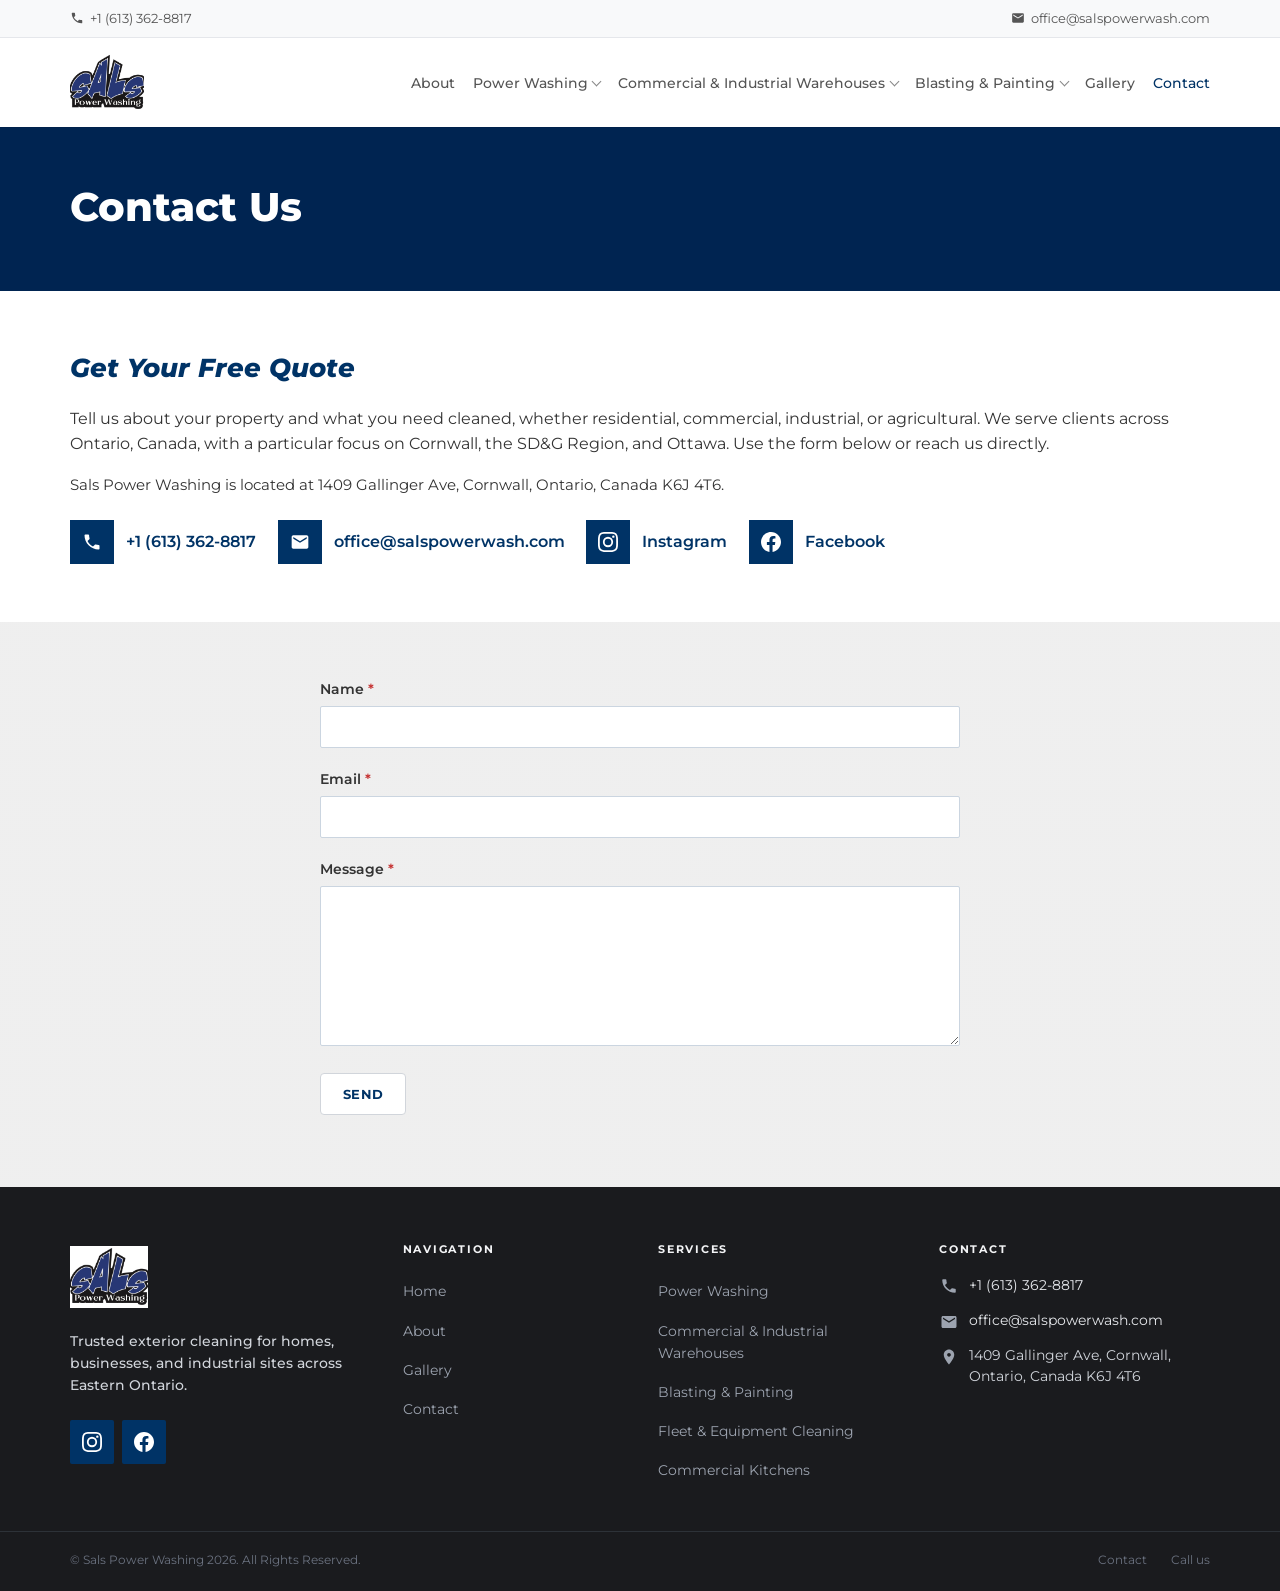
<file: contact.html>
<!DOCTYPE html>
<html lang="en">
  <head>
    <meta charset="utf-8" />
    <meta name="viewport" content="width=device-width, initial-scale=1" />
    <link rel="icon" href="assets/logo.jpg" type="image/jpeg" sizes="any" />
    <link rel="apple-touch-icon" href="assets/logo.jpg" />
    <title>Contact Sals Power Washing | Cornwall, ON</title>
    <link rel="canonical" href="https://salspowerwash.com/contact.html" />
    <meta
      name="description"
      content="Request a free quote from Sals Power Washing in Cornwall, Ontario. Call +1 (613) 362-8817 or email office@salspowerwash.com. Serving Eastern Ontario (SD&amp;G, Ottawa) for residential, commercial &amp; industrial exterior cleaning."
    />
    <meta name="author" content="Sals Power Washing" />
    <meta property="og:site_name" content="Sals Power Washing" />
    <meta property="og:url" content="https://salspowerwash.com/contact.html" />
    <meta property="og:locale" content="en_CA" />
    <meta property="og:title" content="Contact Sals Power Washing | Cornwall, ON" />
    <meta
      property="og:description"
      content="Request a free quote for exterior washing across Eastern Ontario (SD&amp;G, Ottawa), with a focus on Cornwall."
    />
    <meta property="og:image" content="https://salspowerwash.com/assets/contact-reference.png" />
    <meta property="og:type" content="website" />
    <meta name="twitter:card" content="summary_large_image" />
    <meta name="twitter:image" content="https://salspowerwash.com/assets/contact-reference.png" />
    <meta
      name="twitter:title"
      content="Contact Sals Power Washing | Cornwall, ON"
    />
    <meta
      name="twitter:description"
      content="Request a free quote for exterior washing across Eastern Ontario (SD&amp;G, Ottawa), with a focus on Cornwall."
    />
    <script type="application/ld+json">
      {
        "@context": "https://schema.org",
        "@type": "ContactPage",
        "@id": "https://salspowerwash.com/contact.html#webpage",
        "url": "https://salspowerwash.com/contact.html",
        "name": "Contact Sals Power Washing | Cornwall, ON",
        "description": "Request a free quote from Sals Power Washing in Cornwall, Ontario. Call or email for residential, commercial and industrial exterior cleaning.",
        "isPartOf": { "@type": "WebSite", "@id": "https://salspowerwash.com/#website", "name": "Sals Power Washing", "url": "https://salspowerwash.com/" }
      }
    </script>
    <link rel="preconnect" href="https://fonts.googleapis.com" />
    <link rel="preconnect" href="https://fonts.gstatic.com" crossorigin />
    <link
      href="https://fonts.googleapis.com/css2?family=Montserrat:ital,wght@0,400;0,500;0,600;0,700;0,800;1,800&display=swap"
      rel="stylesheet"
    />
    <link rel="stylesheet" href="css/styles.css" />
  </head>
  <body>
    <div class="top-bar">
      <div class="container">
        <a href="tel:+16133628817" aria-label="Phone">
          <svg width="14" height="14" viewBox="0 0 24 24" fill="currentColor" aria-hidden="true">
            <path d="M6.62 10.79c1.44 2.83 3.76 5.14 6.59 6.59l2.2-2.2c.27-.27.67-.36 1.02-.24 1.12.37 2.33.57 3.57.57.55 0 1 .45 1 1V20c0 .55-.45 1-1 1-9.39 0-17-7.61-17-17 0-.55.45-1 1-1h3.5c.55 0 1 .45 1 1 0 1.25.2 2.45.57 3.57.11.35.03.74-.25 1.02l-2.2 2.2z"/>
          </svg>
          +1 (613) 362-8817
        </a>
        <a class="top-bar__sep" href="mailto:office@salspowerwash.com">
          <svg width="14" height="14" viewBox="0 0 24 24" fill="currentColor" aria-hidden="true">
            <path d="M20 4H4c-1.1 0-2 .9-2 2v12c0 1.1.9 2 2 2h16c1.1 0 2-.9 2-2V6c0-1.1-.9-2-2-2zm0 4l-8 5-8-5V6l8 5 8-5v2z"/>
          </svg>
          office@salspowerwash.com
        </a>
      </div>
    </div>

    <header class="site-header">
      <div class="container">
        <a class="logo" href="index.html"
          ><img
            src="assets/logo.jpg"
            alt="Sals Power Washing"
            width="682"
            height="667"
            decoding="async"
        /></a>
        <button
          type="button"
          class="nav-toggle"
          aria-label="Open menu"
          aria-expanded="false"
        >
          <span></span><span></span><span></span>
        </button>
        <nav class="main-nav" aria-label="Primary">
          <ul>
            <li><a href="about.html">About</a></li>
            <li class="has-dropdown">
              <a href="power-washing.html">Power Washing</a>
              <div class="dropdown">
                <a href="power-washing.html#residential">Residential</a>
                <a href="power-washing.html#commercial">Commercial</a>
                <a href="power-washing.html#industrial">Industrial</a>
                <a href="power-washing.html#fleet-equipment-cleaning"
                  >Fleet &amp; Equipment Cleaning</a
                >
                <a href="power-washing.html#commercial-kitchens">Commercial Kitchens</a>
              </div>
            </li>
            <li class="has-dropdown">
              <a href="commercial-warehouse.html"
                >Commercial &amp; Industrial Warehouses</a
              >
              <div class="dropdown">
                <a href="commercial-warehouse.html#interior-exterior-painting"
                  >Interior &amp; Exterior Building Washing</a
                >
                <a href="commercial-warehouse.html#floor-cleaning"
                  >Floor Cleaning &amp; Concrete</a
                >
                <a href="commercial-warehouse.html#facility-services"
                  >Facility Services &amp; Confined Spaces</a
                >
              </div>
            </li>
            <li class="has-dropdown">
              <a href="blasting-painting.html">Blasting &amp; Painting</a>
              <div class="dropdown">
                <a href="blasting-painting.html#mobile-sandblasting"
                  >Mobile Sandblasting</a
                >
                <a href="blasting-painting.html#wetblasting">Wetblasting</a>
                <a href="blasting-painting.html#hydroblasting">Hydroblasting</a>
                <a href="blasting-painting.html#tank-coating">Tank Coating</a>
                <a href="blasting-painting.html#truck-equipment-painting"
                  >Truck &amp; Equipment Painting</a
                >
                <a href="blasting-painting.html#commercial-painting"
                  >Commercial Exterior &amp; Interior Painting</a
                >
              </div>
            </li>
            <li><a href="gallery.html">Gallery</a></li>
            <li>
              <a class="is-active" href="contact.html" aria-current="page"
                >Contact</a
              >
            </li>
          </ul>
        </nav>
      </div>
    </header>

    <section class="page-hero">
      <div class="container">
        <h1>Contact Us</h1>
      </div>
    </section>

    <section class="contact-lead">
      <div class="container">
        <h2>Get Your Free Quote</h2>
        <p>
          Tell us about your property and what you need cleaned, whether residential, commercial,
          industrial, or agricultural. We serve clients across Ontario, Canada, with a particular focus on
          Cornwall, the SD&amp;G Region, and Ottawa. Use the form below or reach us directly.
        </p>
        <p class="contact-lead__location">
          Sals Power Washing is located at 1409 Gallinger Ave, Cornwall, Ontario, Canada K6J 4T6.
        </p>
        <div class="contact-lead__row">
          <div class="contact-chip">
            <div class="contact-chip__icon" aria-hidden="true">
              <svg fill="currentColor" viewBox="0 0 24 24"><path d="M6.62 10.79c1.44 2.83 3.76 5.14 6.59 6.59l2.2-2.2c.27-.27.67-.36 1.02-.24 1.12.37 2.33.57 3.57.57.55 0 1 .45 1 1V20c0 .55-.45 1-1 1-9.39 0-17-7.61-17-17 0-.55.45-1 1-1h3.5c.55 0 1 .45 1 1 0 1.25.2 2.45.57 3.57.11.35.03.74-.25 1.02l-2.2 2.2z"/></svg>
            </div>
            <a href="tel:+16133628817">+1 (613) 362-8817</a>
          </div>
          <div class="contact-chip">
            <div class="contact-chip__icon" aria-hidden="true">
              <svg fill="currentColor" viewBox="0 0 24 24"><path d="M20 4H4c-1.1 0-2 .9-2 2v12c0 1.1.9 2 2 2h16c1.1 0 2-.9 2-2V6c0-1.1-.9-2-2-2zm0 4l-8 5-8-5V6l8 5 8-5v2z"/></svg>
            </div>
            <a href="mailto:office@salspowerwash.com">office@salspowerwash.com</a>
          </div>
          <div class="contact-chip">
            <div class="contact-chip__icon" aria-hidden="true">
              <svg fill="currentColor" viewBox="0 0 24 24">
                <path
                  d="M12 2.163c3.204 0 3.584.012 4.85.07 3.252.148 4.771 1.691 4.919 4.919.058 1.265.069 1.645.069 4.849 0 3.205-.012 3.584-.069 4.849-.149 3.225-1.664 4.771-4.919 4.919-1.266.058-1.644.07-4.85.07-3.204 0-3.584-.012-4.849-.07-3.26-.149-4.771-1.699-4.919-4.92-.058-1.265-.07-1.644-.07-4.849 0-3.204.013-3.583.07-4.849.149-3.227 1.664-4.771 4.919-4.919 1.266-.057 1.645-.069 4.849-.069zM12 0C8.741 0 8.333.014 7.053.072 2.695.272.273 2.69.073 7.052.014 8.333 0 8.741 0 12c0 3.259.014 3.668.072 4.948.2 4.358 2.618 6.78 6.98 6.98C8.333 23.986 8.741 24 12 24c3.259 0 3.668-.014 4.948-.072 4.354-.2 6.782-2.618 6.979-6.98.059-1.28.073-1.689.073-4.948 0-3.259-.014-3.667-.072-4.947-.196-4.354-2.617-6.78-6.979-6.98C15.668.014 15.259 0 12 0zm0 5.838a6.162 6.162 0 100 12.324 6.162 6.162 0 000-12.324zM12 16a4 4 0 110-8 4 4 0 010 8zm6.406-11.845a1.44 1.44 0 100 2.881 1.44 1.44 0 000-2.881z"
                />
              </svg>
            </div>
            <a href="https://www.instagram.com/salspowerwash613" target="_blank" rel="noopener noreferrer"
              >Instagram</a
            >
          </div>
          <div class="contact-chip">
            <div class="contact-chip__icon" aria-hidden="true">
              <svg fill="currentColor" viewBox="0 0 24 24">
                <path
                  d="M24 12.073C24 5.446 18.627.073 12 .073S0 5.446 0 12.073c0 5.989 4.388 10.954 10.125 11.854v-8.385H7.078v-3.47h3.047V9.43c0-3.007 1.792-4.669 4.533-4.669 1.312 0 2.686.235 2.686.235v2.953H15.83c-1.491 0-1.956.925-1.956 1.874v2.25h3.328l-.532 3.47h-2.796v8.385C19.612 23.027 24 18.062 24 12.073z"
                />
              </svg>
            </div>
            <a
              href="https://www.facebook.com/profile.php?id=100090139208850"
              target="_blank"
              rel="noopener noreferrer"
              >Facebook</a
            >
          </div>
        </div>
      </div>
    </section>

    <section class="form-section">
      <div class="container">
        <form
          id="contact-form"
          action="https://formsubmit.co/office%40salspowerwash.com"
          method="POST"
        >
          <input type="hidden" name="_subject" value="Website inquiry: Sals Power Washing" />
          <input type="hidden" name="_template" value="table" />
          <input
            type="hidden"
            name="_next"
            id="formsubmit-next"
            value="thanks.html"
          />
          <input
            type="text"
            name="_gotcha"
            class="form-honey"
            tabindex="-1"
            autocomplete="off"
            aria-hidden="true"
          />
          <div class="form-group">
            <label for="name">Name <span class="req" aria-hidden="true">*</span></label>
            <input id="name" name="name" type="text" autocomplete="name" required />
            <p class="form-error">Please enter your name.</p>
          </div>
          <div class="form-group">
            <label for="email">Email <span class="req" aria-hidden="true">*</span></label>
            <input id="email" name="email" type="email" autocomplete="email" required />
            <p class="form-error">Please enter a valid email.</p>
          </div>
          <div class="form-group">
            <label for="message">Message <span class="req" aria-hidden="true">*</span></label>
            <textarea id="message" name="message" required></textarea>
            <p class="form-error">Please enter a message.</p>
          </div>
          <button type="submit" class="btn btn--light">Send</button>
        </form>
      </div>
    </section>

    <footer class="site-footer">
      <div class="container site-footer__grid">
        <div class="footer-col footer-col--brand">
          <a class="footer-logo" href="index.html" aria-label="Sals Power Washing home">
            <img
              src="assets/logo.jpg"
              alt="Sals Power Washing"
              width="682"
              height="667"
              decoding="async"
            />
          </a>
          <p class="footer-tagline">
            Trusted exterior cleaning for homes, businesses, and industrial sites across Eastern Ontario.
          </p>
          <div class="footer-social-icons" role="navigation" aria-label="Social media">
            <a
              class="footer-social-icon"
              href="https://www.instagram.com/salspowerwash613"
              target="_blank"
              rel="noopener noreferrer"
              aria-label="Instagram"
            >
              <svg xmlns="http://www.w3.org/2000/svg" viewBox="0 0 24 24" fill="currentColor" aria-hidden="true">
                <path
                  d="M12 2.163c3.204 0 3.584.012 4.85.07 3.252.148 4.771 1.691 4.919 4.919.058 1.265.069 1.645.069 4.849 0 3.205-.012 3.584-.069 4.849-.149 3.225-1.664 4.771-4.919 4.919-1.266.058-1.644.07-4.85.07-3.204 0-3.584-.012-4.849-.07-3.26-.149-4.771-1.699-4.919-4.92-.058-1.265-.07-1.644-.07-4.849 0-3.204.013-3.583.07-4.849.149-3.227 1.664-4.771 4.919-4.919 1.266-.057 1.645-.069 4.849-.069zM12 0C8.741 0 8.333.014 7.053.072 2.695.272.273 2.69.073 7.052.014 8.333 0 8.741 0 12c0 3.259.014 3.668.072 4.948.2 4.358 2.618 6.78 6.98 6.98C8.333 23.986 8.741 24 12 24c3.259 0 3.668-.014 4.948-.072 4.354-.2 6.782-2.618 6.979-6.98.059-1.28.073-1.689.073-4.948 0-3.259-.014-3.667-.072-4.947-.196-4.354-2.617-6.78-6.979-6.98C15.668.014 15.259 0 12 0zm0 5.838a6.162 6.162 0 100 12.324 6.162 6.162 0 000-12.324zM12 16a4 4 0 110-8 4 4 0 010 8zm6.406-11.845a1.44 1.44 0 100 2.881 1.44 1.44 0 000-2.881z"
                />
              </svg>
            </a>
            <a
              class="footer-social-icon"
              href="https://www.facebook.com/profile.php?id=100090139208850"
              target="_blank"
              rel="noopener noreferrer"
              aria-label="Facebook"
            >
              <svg xmlns="http://www.w3.org/2000/svg" viewBox="0 0 24 24" fill="currentColor" aria-hidden="true">
                <path
                  d="M24 12.073C24 5.446 18.627.073 12 .073S0 5.446 0 12.073c0 5.989 4.388 10.954 10.125 11.854v-8.385H7.078v-3.47h3.047V9.43c0-3.007 1.792-4.669 4.533-4.669 1.312 0 2.686.235 2.686.235v2.953H15.83c-1.491 0-1.956.925-1.956 1.874v2.25h3.328l-.532 3.47h-2.796v8.385C19.612 23.027 24 18.062 24 12.073z"
                />
              </svg>
            </a>
          </div>
        </div>
        <div class="footer-col footer-col--nav">
          <h4 class="footer-heading">Navigation</h4>
          <nav class="footer-links-list" aria-label="Navigation">
            <a href="index.html">Home</a>
            <a href="about.html">About</a>
            <a href="gallery.html">Gallery</a>
            <a href="contact.html">Contact</a>
          </nav>
        </div>
        <div class="footer-col footer-col--services">
          <h4 class="footer-heading">Services</h4>
          <nav class="footer-links-list" aria-label="Services">
            <a href="power-washing.html">Power Washing</a>
            <a href="commercial-warehouse.html">Commercial &amp; Industrial Warehouses</a>
            <a href="blasting-painting.html">Blasting &amp; Painting</a>
            <a href="power-washing.html#fleet-equipment-cleaning">Fleet &amp; Equipment Cleaning</a>
            <a href="power-washing.html#commercial-kitchens">Commercial Kitchens</a>
          </nav>
        </div>
        <div class="footer-col footer-col--contact">
          <h4 class="footer-heading">Contact</h4>
          <ul class="footer-contact-list">
            <li class="footer-contact-item">
              <span class="footer-contact-icon" aria-hidden="true">
                <svg width="18" height="18" viewBox="0 0 24 24" fill="currentColor">
                  <path
                    d="M6.62 10.79c1.44 2.83 3.76 5.14 6.59 6.59l2.2-2.2c.27-.27.67-.36 1.02-.24 1.12.37 2.33.57 3.57.57.55 0 1 .45 1 1V20c0 .55-.45 1-1 1-9.39 0-17-7.61-17-17 0-.55.45-1 1-1h3.5c.55 0 1 .45 1 1 0 1.25.2 2.45.57 3.57.11.35.03.74-.25 1.02l-2.2 2.2z"
                  />
                </svg>
              </span>
              <a href="tel:+16133628817">+1 (613) 362-8817</a>
            </li>
            <li class="footer-contact-item">
              <span class="footer-contact-icon" aria-hidden="true">
                <svg width="18" height="18" viewBox="0 0 24 24" fill="currentColor">
                  <path
                    d="M20 4H4c-1.1 0-2 .9-2 2v12c0 1.1.9 2 2 2h16c1.1 0 2-.9 2-2V6c0-1.1-.9-2-2-2zm0 4l-8 5-8-5V6l8 5 8-5v2z"
                  />
                </svg>
              </span>
              <a href="mailto:office@salspowerwash.com">office@salspowerwash.com</a>
            </li>
            <li class="footer-contact-item footer-contact-item--address">
              <span class="footer-contact-icon" aria-hidden="true">
                <svg width="18" height="18" viewBox="0 0 24 24" fill="currentColor">
                  <path
                    d="M12 2C8.13 2 5 5.13 5 9c0 5.25 7 13 7 13s7-7.75 7-13c0-3.87-3.13-7-7-7zm0 9.5c-1.38 0-2.5-1.12-2.5-2.5s1.12-2.5 2.5-2.5 2.5 1.12 2.5 2.5-1.12 2.5-2.5 2.5z"
                  />
                </svg>
              </span>
              <div class="footer-contact-address">
                <p>1409 Gallinger Ave, Cornwall, Ontario, Canada K6J 4T6</p>
              </div>
            </li>
          </ul>
        </div>
      </div>
      <div class="site-footer__bottom">
        <div class="container site-footer__bottom-inner">
          <p class="site-footer__copyright">© Sals Power Washing 2026. All Rights Reserved.</p>
          <nav class="site-footer__utility" aria-label="Footer shortcuts">
            <a href="contact.html">Contact</a>
            <a href="tel:+16133628817">Call us</a>
          </nav>
        </div>
      </div>
    </footer>

    <script>
      (function () {
        var el = document.getElementById("formsubmit-next");
        if (el) {
          try {
            el.value = new URL("thanks.html", window.location.href).href;
          } catch (e) {
            el.value = "";
          }
        }
      })();
    </script>
    <script src="js/main.js"></script>
  </body>
</html>
</file>
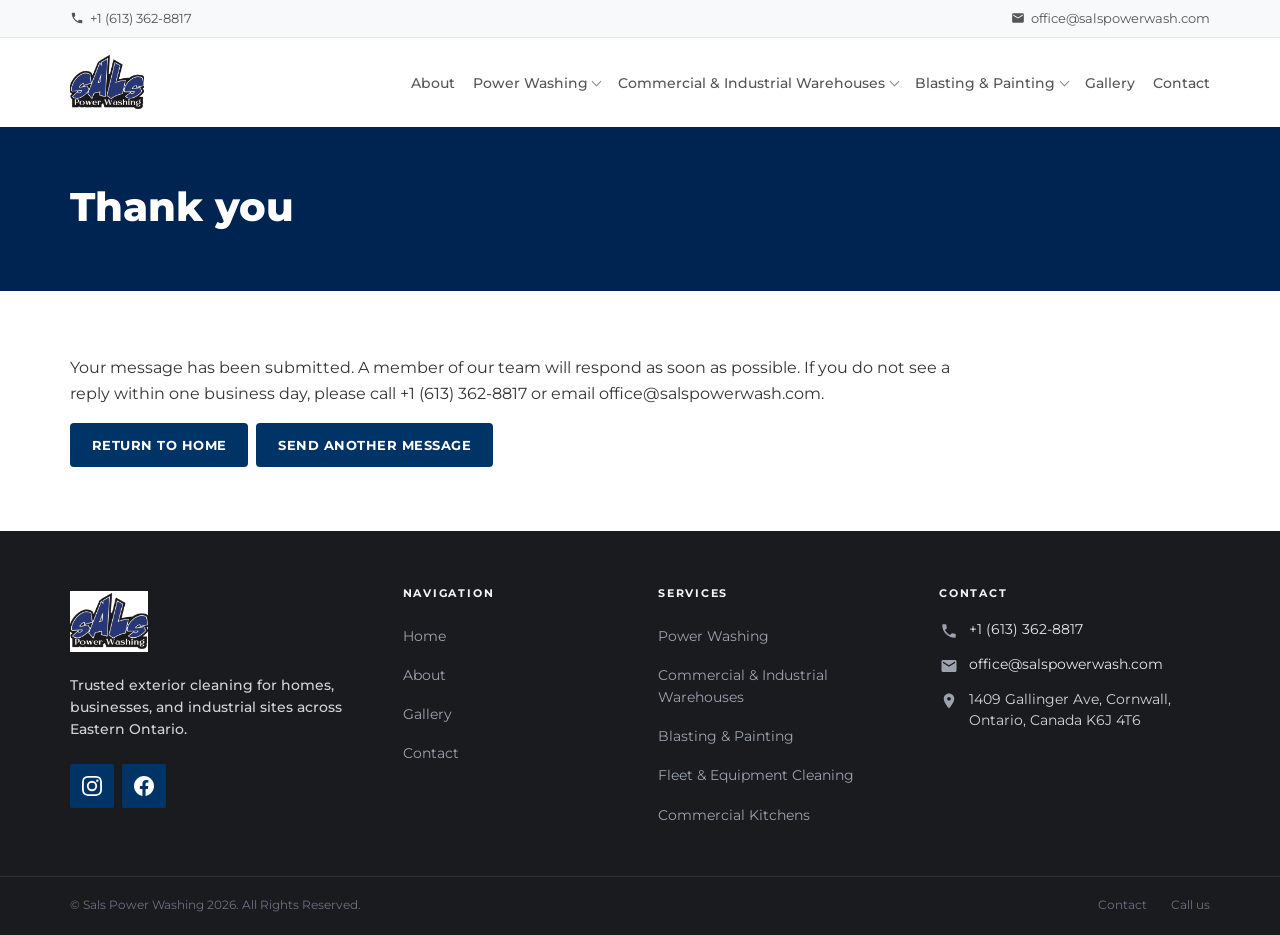
<file: thanks.html>
<!DOCTYPE html>
<html lang="en">
  <head>
    <meta charset="utf-8" />
    <meta name="viewport" content="width=device-width, initial-scale=1" />
    <meta name="robots" content="noindex" />
    <link rel="icon" href="assets/logo.jpg" type="image/jpeg" sizes="any" />
    <link rel="apple-touch-icon" href="assets/logo.jpg" />
    <title>Thank you | Sals Power Washing</title>
    <link rel="canonical" href="https://salspowerwash.com/thanks.html" />
    <meta name="description" content="Your message to Sals Power Washing has been received." />
    <link rel="preconnect" href="https://fonts.googleapis.com" />
    <link rel="preconnect" href="https://fonts.gstatic.com" crossorigin />
    <link
      href="https://fonts.googleapis.com/css2?family=Montserrat:ital,wght@0,400;0,500;0,600;0,700;0,800;1,800&display=swap"
      rel="stylesheet"
    />
    <link rel="stylesheet" href="css/styles.css" />
  </head>
  <body>
    <div class="top-bar">
      <div class="container">
        <a href="tel:+16133628817" aria-label="Phone">
          <svg width="14" height="14" viewBox="0 0 24 24" fill="currentColor" aria-hidden="true">
            <path d="M6.62 10.79c1.44 2.83 3.76 5.14 6.59 6.59l2.2-2.2c.27-.27.67-.36 1.02-.24 1.12.37 2.33.57 3.57.57.55 0 1 .45 1 1V20c0 .55-.45 1-1 1-9.39 0-17-7.61-17-17 0-.55.45-1 1-1h3.5c.55 0 1 .45 1 1 0 1.25.2 2.45.57 3.57.11.35.03.74-.25 1.02l-2.2 2.2z"/>
          </svg>
          +1 (613) 362-8817
        </a>
        <a class="top-bar__sep" href="mailto:office@salspowerwash.com">
          <svg width="14" height="14" viewBox="0 0 24 24" fill="currentColor" aria-hidden="true">
            <path d="M20 4H4c-1.1 0-2 .9-2 2v12c0 1.1.9 2 2 2h16c1.1 0 2-.9 2-2V6c0-1.1-.9-2-2-2zm0 4l-8 5-8-5V6l8 5 8-5v2z"/>
          </svg>
          office@salspowerwash.com
        </a>
      </div>
    </div>

    <header class="site-header">
      <div class="container">
        <a class="logo" href="index.html"
          ><img
            src="assets/logo.jpg"
            alt="Sals Power Washing"
            width="682"
            height="667"
            decoding="async"
        /></a>
        <button type="button" class="nav-toggle" aria-label="Open menu" aria-expanded="false">
          <span></span><span></span><span></span>
        </button>
        <nav class="main-nav" aria-label="Primary">
          <ul>
            <li><a href="about.html">About</a></li>
            <li class="has-dropdown">
              <a href="power-washing.html">Power Washing</a>
              <div class="dropdown">
                <a href="power-washing.html#residential">Residential</a>
                <a href="power-washing.html#commercial">Commercial</a>
                <a href="power-washing.html#industrial">Industrial</a>
                <a href="power-washing.html#fleet-equipment-cleaning">Fleet &amp; Equipment Cleaning</a>
                <a href="power-washing.html#commercial-kitchens">Commercial Kitchens</a>
              </div>
            </li>
            <li class="has-dropdown">
              <a href="commercial-warehouse.html">Commercial &amp; Industrial Warehouses</a>
              <div class="dropdown">
                <a href="commercial-warehouse.html#interior-exterior-painting">Interior &amp; Exterior Building Washing</a>
                <a href="commercial-warehouse.html#floor-cleaning">Floor Cleaning &amp; Concrete</a>
                <a href="commercial-warehouse.html#facility-services">Facility Services &amp; Confined Spaces</a>
              </div>
            </li>
            <li class="has-dropdown">
              <a href="blasting-painting.html">Blasting &amp; Painting</a>
              <div class="dropdown">
                <a href="blasting-painting.html#mobile-sandblasting">Mobile Sandblasting</a>
                <a href="blasting-painting.html#wetblasting">Wetblasting</a>
                <a href="blasting-painting.html#hydroblasting">Hydroblasting</a>
                <a href="blasting-painting.html#tank-coating">Tank Coating</a>
                <a href="blasting-painting.html#truck-equipment-painting">Truck &amp; Equipment Painting</a>
                <a href="blasting-painting.html#commercial-painting">Commercial Exterior &amp; Interior Painting</a>
              </div>
            </li>
            <li><a href="gallery.html">Gallery</a></li>
            <li><a href="contact.html">Contact</a></li>
          </ul>
        </nav>
      </div>
    </header>

    <section class="page-hero">
      <div class="container">
        <h1>Thank you</h1>
      </div>
    </section>

    <section class="content-block">
      <div class="container">
        <p>
          Your message has been submitted. A member of our team will respond as soon as
          possible. If you do not see a reply within one business day, please call
          <a href="tel:+16133628817">+1 (613) 362-8817</a> or email
          <a href="mailto:office@salspowerwash.com">office@salspowerwash.com</a>.
        </p>
        <p class="btn-row">
          <a class="btn btn--primary" href="index.html">Return to home</a>
          <a class="btn btn--primary" href="contact.html">Send another message</a>
        </p>
      </div>
    </section>

        <footer class="site-footer">
      <div class="container site-footer__grid">
        <div class="footer-col footer-col--brand">
          <a class="footer-logo" href="index.html" aria-label="Sals Power Washing home">
            <img
              src="assets/logo.jpg"
              alt="Sals Power Washing"
              width="682"
              height="667"
              decoding="async"
            />
          </a>
          <p class="footer-tagline">
            Trusted exterior cleaning for homes, businesses, and industrial sites across Eastern Ontario.
          </p>
          <div class="footer-social-icons" role="navigation" aria-label="Social media">
            <a
              class="footer-social-icon"
              href="https://www.instagram.com/salspowerwash613"
              target="_blank"
              rel="noopener noreferrer"
              aria-label="Instagram"
            >
              <svg xmlns="http://www.w3.org/2000/svg" viewBox="0 0 24 24" fill="currentColor" aria-hidden="true">
                <path
                  d="M12 2.163c3.204 0 3.584.012 4.85.07 3.252.148 4.771 1.691 4.919 4.919.058 1.265.069 1.645.069 4.849 0 3.205-.012 3.584-.069 4.849-.149 3.225-1.664 4.771-4.919 4.919-1.266.058-1.644.07-4.85.07-3.204 0-3.584-.012-4.849-.07-3.26-.149-4.771-1.699-4.919-4.92-.058-1.265-.07-1.644-.07-4.849 0-3.204.013-3.583.07-4.849.149-3.227 1.664-4.771 4.919-4.919 1.266-.057 1.645-.069 4.849-.069zM12 0C8.741 0 8.333.014 7.053.072 2.695.272.273 2.69.073 7.052.014 8.333 0 8.741 0 12c0 3.259.014 3.668.072 4.948.2 4.358 2.618 6.78 6.98 6.98C8.333 23.986 8.741 24 12 24c3.259 0 3.668-.014 4.948-.072 4.354-.2 6.782-2.618 6.979-6.98.059-1.28.073-1.689.073-4.948 0-3.259-.014-3.667-.072-4.947-.196-4.354-2.617-6.78-6.979-6.98C15.668.014 15.259 0 12 0zm0 5.838a6.162 6.162 0 100 12.324 6.162 6.162 0 000-12.324zM12 16a4 4 0 110-8 4 4 0 010 8zm6.406-11.845a1.44 1.44 0 100 2.881 1.44 1.44 0 000-2.881z"
                />
              </svg>
            </a>
            <a
              class="footer-social-icon"
              href="https://www.facebook.com/profile.php?id=100090139208850"
              target="_blank"
              rel="noopener noreferrer"
              aria-label="Facebook"
            >
              <svg xmlns="http://www.w3.org/2000/svg" viewBox="0 0 24 24" fill="currentColor" aria-hidden="true">
                <path
                  d="M24 12.073C24 5.446 18.627.073 12 .073S0 5.446 0 12.073c0 5.989 4.388 10.954 10.125 11.854v-8.385H7.078v-3.47h3.047V9.43c0-3.007 1.792-4.669 4.533-4.669 1.312 0 2.686.235 2.686.235v2.953H15.83c-1.491 0-1.956.925-1.956 1.874v2.25h3.328l-.532 3.47h-2.796v8.385C19.612 23.027 24 18.062 24 12.073z"
                />
              </svg>
            </a>
          </div>
        </div>
        <div class="footer-col footer-col--nav">
          <h4 class="footer-heading">Navigation</h4>
          <nav class="footer-links-list" aria-label="Navigation">
            <a href="index.html">Home</a>
            <a href="about.html">About</a>
            <a href="gallery.html">Gallery</a>
            <a href="contact.html">Contact</a>
          </nav>
        </div>
        <div class="footer-col footer-col--services">
          <h4 class="footer-heading">Services</h4>
          <nav class="footer-links-list" aria-label="Services">
            <a href="power-washing.html">Power Washing</a>
            <a href="commercial-warehouse.html">Commercial &amp; Industrial Warehouses</a>
            <a href="blasting-painting.html">Blasting &amp; Painting</a>
            <a href="power-washing.html#fleet-equipment-cleaning">Fleet &amp; Equipment Cleaning</a>
            <a href="power-washing.html#commercial-kitchens">Commercial Kitchens</a>
          </nav>
        </div>
        <div class="footer-col footer-col--contact">
          <h4 class="footer-heading">Contact</h4>
          <ul class="footer-contact-list">
            <li class="footer-contact-item">
              <span class="footer-contact-icon" aria-hidden="true">
                <svg width="18" height="18" viewBox="0 0 24 24" fill="currentColor">
                  <path
                    d="M6.62 10.79c1.44 2.83 3.76 5.14 6.59 6.59l2.2-2.2c.27-.27.67-.36 1.02-.24 1.12.37 2.33.57 3.57.57.55 0 1 .45 1 1V20c0 .55-.45 1-1 1-9.39 0-17-7.61-17-17 0-.55.45-1 1-1h3.5c.55 0 1 .45 1 1 0 1.25.2 2.45.57 3.57.11.35.03.74-.25 1.02l-2.2 2.2z"
                  />
                </svg>
              </span>
              <a href="tel:+16133628817">+1 (613) 362-8817</a>
            </li>
            <li class="footer-contact-item">
              <span class="footer-contact-icon" aria-hidden="true">
                <svg width="18" height="18" viewBox="0 0 24 24" fill="currentColor">
                  <path
                    d="M20 4H4c-1.1 0-2 .9-2 2v12c0 1.1.9 2 2 2h16c1.1 0 2-.9 2-2V6c0-1.1-.9-2-2-2zm0 4l-8 5-8-5V6l8 5 8-5v2z"
                  />
                </svg>
              </span>
              <a href="mailto:office@salspowerwash.com">office@salspowerwash.com</a>
            </li>
            <li class="footer-contact-item footer-contact-item--address">
              <span class="footer-contact-icon" aria-hidden="true">
                <svg width="18" height="18" viewBox="0 0 24 24" fill="currentColor">
                  <path
                    d="M12 2C8.13 2 5 5.13 5 9c0 5.25 7 13 7 13s7-7.75 7-13c0-3.87-3.13-7-7-7zm0 9.5c-1.38 0-2.5-1.12-2.5-2.5s1.12-2.5 2.5-2.5 2.5 1.12 2.5 2.5-1.12 2.5-2.5 2.5z"
                  />
                </svg>
              </span>
              <div class="footer-contact-address">
                <p>1409 Gallinger Ave, Cornwall, Ontario, Canada K6J 4T6</p>
              </div>
            </li>
          </ul>
        </div>
      </div>
      <div class="site-footer__bottom">
        <div class="container site-footer__bottom-inner">
          <p class="site-footer__copyright">© Sals Power Washing 2026. All Rights Reserved.</p>
          <nav class="site-footer__utility" aria-label="Footer shortcuts">
            <a href="contact.html">Contact</a>
            <a href="tel:+16133628817">Call us</a>
          </nav>
        </div>
      </div>
    </footer>


    <script src="js/main.js"></script>
  </body>
</html>
</file>
<file: css/styles.css>
/* Sals Power Washing */
:root {
  --navy: #003366;
  --navy-deep: #002451;
  --blue-accent: #0056b3;
  --blue-logo-light: #1a6fb3;
  --text: #333333;
  --text-muted: #555555;
  --footer-bg: #1a1b1e;
  --footer-copy: #6b7280;
  --white: #ffffff;
  --topbar-bg: #f8f9fa;
  --container: min(1140px, 92vw);
  --radius-btn: 4px;
  --transition: 0.2s ease;
}

*,
*::before,
*::after {
  box-sizing: border-box;
}

html {
  scroll-behavior: smooth;
}

body {
  margin: 0;
  font-family: "Montserrat", system-ui, -apple-system, sans-serif;
  font-size: 16px;
  line-height: 1.6;
  color: var(--text);
  background: var(--white);
}

img {
  max-width: 100%;
  height: auto;
  display: block;
}

a {
  color: inherit;
  text-decoration: none;
}

ul {
  margin: 0;
  padding: 0;
  list-style: none;
}

.container {
  width: var(--container);
  margin-inline: auto;
}

/* Top bar */
.top-bar {
  background: var(--topbar-bg);
  border-bottom: 1px solid #e5e7eb;
  font-size: 0.8125rem;
  color: var(--text-muted);
}

.top-bar .container {
  display: flex;
  flex-wrap: wrap;
  align-items: center;
  gap: 1rem 2rem;
  padding: 0.5rem 0;
}

.top-bar a {
  display: inline-flex;
  align-items: center;
  gap: 0.35rem;
  color: var(--text-muted);
  transition: color var(--transition);
}

.top-bar a:hover {
  color: var(--navy);
}

.top-bar__sep {
  margin-left: auto;
}

.top-bar__social {
  display: inline-flex;
  align-items: center;
  gap: 0.65rem;
  flex-wrap: wrap;
}

.top-bar__social a {
  font-weight: 600;
  color: var(--navy);
}

.top-bar__social a:hover {
  text-decoration: underline;
}

@media (max-width: 640px) {
  .top-bar .container {
    flex-direction: column;
    align-items: flex-start;
  }
  .top-bar__sep {
    margin-left: 0;
  }
  .top-bar__social {
    width: 100%;
    padding-top: 0.25rem;
  }
}

/* Header */
.site-header {
  background: var(--white);
  box-shadow: 0 1px 0 rgba(0, 0, 0, 0.06);
  position: sticky;
  top: 0;
  z-index: 1000;
  overflow: visible;
}

.site-header .container {
  display: flex;
  align-items: center;
  justify-content: space-between;
  padding: 0.55rem 0;
  gap: 1rem;
  overflow: visible;
}

.logo {
  display: inline-flex;
  align-items: center;
  line-height: 0;
  flex-shrink: 0;
  overflow: visible;
}

/* contain = full logo visible; height drives size (file is ~square, 682×667). */
.logo img {
  display: block;
  height: 72px;
  width: auto;
  max-height: 72px;
  max-width: min(280px, 50vw);
  aspect-ratio: 682 / 667;
  object-fit: contain;
  object-position: left center;
}

.nav-toggle {
  display: none;
  flex-direction: column;
  gap: 5px;
  padding: 0.5rem;
  background: none;
  border: none;
  cursor: pointer;
}

.nav-toggle span {
  width: 24px;
  height: 2px;
  background: var(--navy);
}

.main-nav ul {
  display: flex;
  align-items: center;
  gap: 0.2rem 0.75rem;
  flex-wrap: wrap;
  justify-content: flex-end;
}

@media (min-width: 1100px) {
  .main-nav ul {
    gap: 0.2rem 1.1rem;
  }
}

.main-nav a {
  font-size: 0.8125rem;
  font-weight: 500;
  color: var(--text-muted);
  transition: color var(--transition);
}

@media (min-width: 1200px) {
  .main-nav a {
    font-size: 0.875rem;
  }
}

.main-nav a:hover,
.main-nav a.is-active,
.has-dropdown > a.is-active {
  color: var(--navy);
}

.has-dropdown {
  position: relative;
}

.has-dropdown > a {
  display: inline-flex;
  align-items: center;
  gap: 0.35rem;
}

.has-dropdown > a::after {
  content: "";
  border: solid currentColor;
  border-width: 0 1.5px 1.5px 0;
  display: inline-block;
  padding: 3px;
  transform: rotate(45deg);
  margin-top: -2px;
  opacity: 0.7;
}

.dropdown {
  position: absolute;
  top: 100%;
  left: 0;
  min-width: min(280px, 92vw);
  padding: 0.5rem 0;
  background: var(--white);
  box-shadow: 0 10px 40px rgba(0, 0, 0, 0.12);
  border-radius: var(--radius-btn);
  opacity: 0;
  visibility: hidden;
  transform: translateY(8px);
  transition: opacity var(--transition), transform var(--transition),
    visibility var(--transition);
}

.has-dropdown:hover .dropdown,
.has-dropdown:focus-within .dropdown {
  opacity: 1;
  visibility: visible;
  transform: translateY(0);
}

.dropdown a {
  display: block;
  padding: 0.5rem 1rem;
  font-size: 0.875rem;
  color: var(--text-muted);
}

.dropdown a:hover {
  background: #f3f4f6;
  color: var(--navy);
}

@media (max-width: 900px) {
  .nav-toggle {
    display: flex;
  }

  .main-nav {
    position: absolute;
    top: 100%;
    left: 0;
    right: 0;
    background: var(--white);
    border-top: 1px solid #eee;
    max-height: 0;
    overflow: hidden;
    transition: max-height 0.35s ease;
  }

  .site-header.is-open .main-nav {
    max-height: 85vh;
    overflow-y: auto;
    box-shadow: 0 12px 24px rgba(0, 0, 0, 0.08);
  }

  .main-nav ul {
    flex-direction: column;
    align-items: stretch;
    padding: 1rem;
    gap: 0;
  }

  .main-nav li {
    border-bottom: 1px solid #f3f4f6;
  }

  .main-nav a {
    display: block;
    padding: 0.75rem 0;
  }

  .has-dropdown .dropdown {
    position: static;
    opacity: 1;
    visibility: visible;
    transform: none;
    box-shadow: none;
    padding: 0 0 0.5rem 1rem;
    display: none;
    border-left: 2px solid #e5e7eb;
    margin: 0 0 0 0.25rem;
  }

  .site-header.is-open .has-dropdown .dropdown {
    display: block;
  }

  .has-dropdown > a {
    cursor: pointer;
    /* Keep dropdown chevron aligned; mobile header rule forces anchors to block */
    display: inline-flex;
    align-items: center;
    line-height: 1;
  }

  .has-dropdown > a::after {
    margin-top: 0;
    padding: 2px;
  }
}

/* In-page anchors (sticky header offset) */
.service-page-section {
  scroll-margin-top: 5.5rem;
}

/* Service pages: description with image to the right */
.service-split {
  display: flex;
  gap: 2.5rem;
  align-items: flex-start;
}

.service-split__content {
  flex: 1 1 auto;
  min-width: 0;
}

.service-split__media {
  flex: 0 0 min(460px, 45%);
}

.service-split__media--duo {
  display: flex;
  gap: 1rem;
}
.service-split__media--duo img {
  flex: 1 1 0;
  min-width: 0;
}
.service-split__media img {
  width: 100%;
  aspect-ratio: 4 / 3;
  object-fit: cover;
  border-radius: 4px;
  box-shadow: 0 20px 50px rgba(0, 0, 0, 0.12);
  display: block;
}

@media (max-width: 900px) {
  .service-split {
    flex-direction: column;
    gap: 1.75rem;
  }

  .service-split__media {
    width: 100%;
    flex: 0 0 auto;
  }
}

/* Gallery */
.gallery-grid {
  display: grid;
  grid-template-columns: repeat(3, 1fr);
  gap: 1rem;
  padding: 2rem 0 4rem;
}

.gallery-grid figure {
  margin: 0;
  overflow: hidden;
  border-radius: 4px;
  box-shadow: 0 4px 20px rgba(0, 0, 0, 0.08);
}

.gallery-grid img {
  width: 100%;
  aspect-ratio: 4/3;
  object-fit: cover;
  transition: transform 0.35s ease;
}

.gallery-grid a:hover img {
  transform: scale(1.04);
}

@media (max-width: 768px) {
  .gallery-grid {
    grid-template-columns: 1fr;
  }
}

/* Buttons */
.btn {
  display: inline-flex;
  align-items: center;
  gap: 0.35rem;
  padding: 0.75rem 1.35rem;
  font-family: inherit;
  font-size: 0.8125rem;
  font-weight: 700;
  letter-spacing: 0.04em;
  text-transform: uppercase;
  border: none;
  border-radius: var(--radius-btn);
  cursor: pointer;
  transition: background var(--transition), color var(--transition),
    transform 0.15s ease;
}

.btn:active {
  transform: scale(0.98);
}

.btn--primary {
  background: var(--navy);
  color: var(--white);
}

.btn--primary:hover {
  background: var(--navy-deep);
}

.btn--light {
  background: var(--white);
  color: var(--navy);
  border: 1px solid #d1d5db;
}

.btn--light:hover {
  background: #f9fafb;
}

.btn--on-blue {
  background: var(--navy-deep);
  color: var(--white);
}

.btn--on-blue:hover {
  background: #001a33;
}

/* Hero (home) */
.hero {
  position: relative;
  min-height: min(70vh, 560px);
  display: flex;
  align-items: center;
  background: var(--navy-deep) center/cover no-repeat;
  color: var(--white);
}

.hero::before {
  content: "";
  position: absolute;
  inset: 0;
  background: linear-gradient(
    105deg,
    rgba(0, 35, 71, 0.88) 0%,
    rgba(0, 35, 71, 0.55) 55%,
    rgba(0, 35, 71, 0.45) 100%
  );
}

.hero .container {
  position: relative;
  z-index: 1;
  padding: 4rem 3rem;
}

/* Home hero: slightly bias content left for better balance */
.hero.hero--home .container {
  padding: 4rem 3rem 4rem 1.25rem;
}

.hero h1 {
  margin: 0 0 1.5rem;
  font-size: clamp(1.75rem, 4vw, 2.75rem);
  font-weight: 800;
  line-height: 1.15;
  max-width: 18ch;
}

/* Home hero inset fleet image */
.hero-fleet-image {
  position: absolute;
  right: 10.5rem;
  top: 50%;
  transform: translateY(-50%);
  width: clamp(260px, 34vw, 520px);
  border-radius: 8px;
  box-shadow: 0 18px 45px rgba(0, 0, 0, 0.55);
}

@media (max-width: 1100px) {
  .hero {
    flex-direction: column;
    align-items: center;
    min-height: 0;
    padding-bottom: 2.5rem;
  }

  .hero .container {
    width: var(--container);
    padding: 3.25rem 1.25rem 1.25rem;
  }

  .hero .container {
    order: 1;
  }

  .hero-fleet-image {
    position: static;
    transform: none;
    display: block;
    order: 2;
    margin: 1.75rem auto 0;
    width: 100%;
    max-width: min(92vw, 520px);
    height: auto;
  }
}

/* Tablets: center text and CTA only (phones keep default alignment) */
@media (min-width: 601px) and (max-width: 1100px) {
  .hero.hero--home .container {
    text-align: center;
  }

  .hero.hero--home h1 {
    margin-left: auto;
    margin-right: auto;
  }

  .hero.hero--home .btn--primary {
    margin-left: auto;
    margin-right: auto;
  }
}

/* Page hero (inner) */
.page-hero {
  background: var(--navy-deep);
  color: var(--white);
  padding: 3rem 0 3.25rem;
}

.page-hero h1 {
  margin: 0;
  font-size: clamp(1.75rem, 3.5vw, 2.5rem);
  font-weight: 800;
}

/* Services intro */
.services-intro {
  padding: 4rem 0 2rem;
  text-align: center;
}

.services-intro h2 {
  margin: 0 0 1rem;
  font-size: clamp(1.35rem, 3vw, 1.75rem);
  font-weight: 700;
  color: var(--navy);
}

.services-intro p {
  margin: 0 auto;
  max-width: 720px;
  color: var(--text-muted);
  font-size: 0.9375rem;
}

/* Service grid */
.service-grid {
  display: grid;
  grid-template-columns: repeat(3, 1fr);
  gap: 2rem 2.5rem;
  padding: 2rem 0 4rem;
}

.service-card {
  text-align: left;
}

.service-card__icon {
  width: 48px;
  height: 48px;
  background: var(--navy);
  color: var(--white);
  display: flex;
  align-items: center;
  justify-content: center;
  margin-bottom: 1rem;
  border-radius: 2px;
}

.service-card__icon svg {
  width: 24px;
  height: 24px;
}

.service-card h3 {
  margin: 0 0 0.5rem;
  font-size: 0.875rem;
  font-weight: 700;
  letter-spacing: 0.06em;
  color: var(--navy);
}

.service-card p {
  margin: 0;
  font-size: 0.8125rem;
  color: var(--text-muted);
  line-height: 1.55;
}

@media (max-width: 768px) {
  .service-grid {
    grid-template-columns: 1fr;
    gap: 2rem;
  }
}

/* CTA bar */
.cta-bar {
  background: var(--blue-accent);
  color: var(--white);
  padding: 2rem 0;
}

.cta-bar .container {
  display: flex;
  flex-wrap: wrap;
  align-items: center;
  justify-content: space-between;
  gap: 1.25rem;
}

.cta-bar p {
  margin: 0;
  font-size: clamp(1.1rem, 2.5vw, 1.35rem);
  font-weight: 700;
}

/* About split (home) */
.about-split {
  position: relative;
  padding: 4.5rem 0;
  background: #e8e8e8 center/cover fixed;
  background-image: linear-gradient(
      rgba(248, 248, 248, 0.92),
      rgba(248, 248, 248, 0.92)
    ),
    url("https://images.unsplash.com/photo-1541123603104-512919acd6c1?w=1600&q=80");
}

.about-split .container {
  display: grid;
  grid-template-columns: 1fr 1fr;
  gap: 3rem;
  align-items: center;
}

.about-split h2 {
  margin: 0 0 1.25rem;
  font-size: 1.6rem;
  font-weight: 700;
  color: var(--navy);
}

.about-split .body p {
  margin: 0 0 1rem;
  font-size: 0.9375rem;
  color: var(--text);
}

.about-split .body p:last-of-type {
  margin-bottom: 1.5rem;
}

.about-split__visual img {
  width: 100%;
  aspect-ratio: 3 / 2;
  object-fit: cover;
  display: block;
  border-radius: 4px;
  box-shadow: 0 20px 50px rgba(0, 0, 0, 0.15);
}

@media (max-width: 900px) {
  .about-split .container {
    grid-template-columns: 1fr;
  }
  .about-split__visual {
    order: -1;
  }
}

/* Philosophy / content sections */
.content-block {
  padding: 4rem 0;
}

.content-block h2 {
  margin: 0 0 1.25rem;
  font-size: 1.6rem;
  font-weight: 700;
  color: var(--navy);
}

.content-block p {
  margin: 0 0 1rem;
  max-width: 900px;
}

.content-block p:last-child {
  margin-bottom: 0;
}

/* Icon feature grid (about) */
.feature-grid {
  display: grid;
  grid-template-columns: repeat(3, 1fr);
  gap: 2rem 2rem;
  margin-top: 3rem;
}

.feature-item__icon {
  width: 44px;
  height: 44px;
  color: var(--navy);
  margin-bottom: 0.75rem;
}

.feature-item h3 {
  margin: 0 0 0.4rem;
  font-size: 0.8125rem;
  font-weight: 700;
  letter-spacing: 0.05em;
  color: var(--navy);
}

.feature-item p {
  margin: 0;
  font-size: 0.8125rem;
  color: var(--text);
  line-height: 1.5;
}

@media (max-width: 768px) {
  .feature-grid {
    grid-template-columns: 1fr;
  }
}

/* Grey split (machines / about) */
.grey-split {
  padding: 4.5rem 0;
  background: #ececec center/cover;
  background-image: linear-gradient(
      rgba(236, 236, 236, 0.94),
      rgba(236, 236, 236, 0.94)
    ),
    url("https://images.unsplash.com/photo-1541123603104-512919acd6c1?w=1600&q=80");
}

.grey-split .container {
  display: grid;
  grid-template-columns: 1fr 1fr;
  gap: 3rem;
  align-items: center;
}

.grey-split h2 {
  margin: 0 0 1.25rem;
  font-size: 1.5rem;
  font-weight: 700;
  color: #2d3748;
}

.grey-split p {
  margin: 0 0 1rem;
  font-size: 0.9375rem;
  color: var(--text);
}

.grey-split img {
  border-radius: 4px;
  box-shadow: 0 16px 40px rgba(0, 0, 0, 0.12);
}

@media (max-width: 900px) {
  .grey-split .container {
    grid-template-columns: 1fr;
  }
  .grey-split__img {
    order: -1;
  }
}

/* Contact quote block */
.contact-lead {
  padding: 3.5rem 0;
}

.contact-lead h2 {
  margin: 0 0 1rem;
  font-size: 1.65rem;
  font-weight: 800;
  font-style: italic;
  color: var(--navy);
}

.contact-lead > p {
  margin: 0 0 2rem;
  max-width: 640px;
  color: var(--text-muted);
}

.contact-lead__row {
  display: flex;
  flex-direction: row;
  flex-wrap: nowrap;
  align-items: center;
  gap: clamp(0.65rem, 2vw, 1.35rem);
  width: 100%;
  max-width: 100%;
  overflow-x: auto;
  -webkit-overflow-scrolling: touch;
  padding-bottom: 2px;
  scrollbar-width: thin;
}

.contact-lead__row .contact-chip {
  flex: 0 0 auto;
}

.contact-lead__row .contact-chip a {
  white-space: nowrap;
}

.contact-lead__location {
  margin: 0 0 1.5rem;
  max-width: 100%;
  font-size: 0.9375rem;
  color: var(--text);
  line-height: 1.55;
  white-space: nowrap;
  overflow-x: auto;
  -webkit-overflow-scrolling: touch;
  scrollbar-width: thin;
}

.contact-chip {
  display: flex;
  align-items: center;
  gap: 0.75rem;
}

.contact-chip__icon {
  width: 44px;
  height: 44px;
  background: var(--navy);
  color: var(--white);
  display: flex;
  align-items: center;
  justify-content: center;
  flex-shrink: 0;
}

.contact-chip__icon svg {
  width: 20px;
  height: 20px;
}

.contact-chip a {
  font-weight: 600;
  color: var(--navy);
}

.contact-chip a:hover {
  text-decoration: underline;
}

@media (max-width: 900px) {
  /* Prevent horizontal scrolling on mobile/tablet */
  .contact-lead__row {
    flex-wrap: wrap;
    overflow-x: visible;
  }

  .contact-lead__row .contact-chip a {
    white-space: normal;
    overflow-wrap: anywhere;
    word-break: break-word;
  }

  .contact-lead__location {
    white-space: normal;
    overflow-x: visible;
    overflow-wrap: anywhere;
    word-break: break-word;
  }
}


/* Form section */
.form-section {
  padding: 3.5rem 0 4.5rem;
  background: #ddd center/cover;
  background-image: linear-gradient(
      rgba(240, 240, 240, 0.95),
      rgba(240, 240, 240, 0.95)
    ),
    url("https://images.unsplash.com/photo-1541123603104-512919acd6c1?w=1600&q=80");
}

.form-section .container {
  max-width: 640px;
}

.form-group {
  margin-bottom: 1.25rem;
}

.form-group label {
  display: block;
  font-size: 0.875rem;
  font-weight: 600;
  color: var(--text);
  margin-bottom: 0.35rem;
}

.form-group .req {
  color: #c53030;
}

.form-group input,
.form-group textarea {
  width: 100%;
  padding: 0.65rem 0.75rem;
  font-family: inherit;
  font-size: 0.9375rem;
  border: 1px solid #cbd5e0;
  border-radius: 2px;
  background-color: var(--white);
}

.form-group input:focus,
.form-group textarea:focus {
  outline: 2px solid var(--blue-accent);
  outline-offset: 0;
  border-color: var(--blue-accent);
}

.form-group textarea {
  min-height: 160px;
  resize: vertical;
}

.form-error {
  font-size: 0.8125rem;
  color: #c53030;
  margin-top: 0.35rem;
  display: none;
}

.form-group.is-invalid .form-error {
  display: block;
}

.form-group.is-invalid input,
.form-group.is-invalid textarea {
  border-color: #c53030;
}

.form-note {
  font-size: 0.8125rem;
  color: var(--text-muted);
  margin-top: 1rem;
}

.btn-row {
  display: flex;
  flex-wrap: wrap;
  align-items: center;
  gap: 0.5rem;
  margin-top: 0.5rem;
}

.form-honey {
  position: absolute;
  width: 1px;
  height: 1px;
  padding: 0;
  margin: -1px;
  overflow: hidden;
  clip: rect(0, 0, 0, 0);
  white-space: nowrap;
  border: 0;
}

/* Footer */
.site-footer {
  background: var(--footer-bg);
  color: #e5e7eb;
  padding: 3.25rem 0 0;
}

.site-footer__grid {
  display: grid;
  grid-template-columns: minmax(0, 1.15fr) minmax(0, 0.85fr) minmax(0, 0.95fr) minmax(0, 1.05fr);
  gap: 2rem 2.25rem;
  padding-bottom: 2.75rem;
  align-items: start;
}

.footer-col--brand {
  display: flex;
  flex-direction: column;
  gap: 1rem;
  min-width: 0;
}

.footer-col--nav,
.footer-col--services,
.footer-col--contact {
  min-width: 0;
  padding-top: 0.125rem;
}

.footer-logo {
  flex-shrink: 0;
  line-height: 0;
  align-self: flex-start;
  text-decoration: none;
}

.footer-logo:hover img {
  opacity: 0.92;
}

.footer-logo img {
  display: block;
  height: 76px;
  width: auto;
  max-height: 76px;
  max-width: min(280px, 100%);
  aspect-ratio: 682 / 667;
  object-fit: contain;
  object-position: left center;
  transition: opacity var(--transition);
}

.footer-tagline {
  margin: 0;
  max-width: 22rem;
  font-size: 0.875rem;
  font-weight: 500;
  line-height: 1.55;
  color: #d1d5db;
}

.site-footer .footer-social-icons {
  display: flex;
  flex-direction: row;
  flex-wrap: wrap;
  align-items: center;
  gap: 0.5rem;
  margin-top: 0.5rem;
}

.footer-social-icon {
  display: inline-flex;
  align-items: center;
  justify-content: center;
  width: 44px;
  height: 44px;
  flex-shrink: 0;
  background: var(--navy);
  color: var(--white);
  text-decoration: none;
  border-radius: 2px;
  transition: opacity var(--transition), background var(--transition);
}

.footer-social-icon:hover {
  opacity: 0.92;
  background: var(--navy-deep);
}

.footer-social-icon svg {
  display: block;
  width: 20px;
  height: 20px;
}

.footer-heading {
  margin: 0 0 1rem;
  font-size: 0.6875rem;
  font-weight: 700;
  letter-spacing: 0.16em;
  text-transform: uppercase;
  color: #f3f4f6;
}

.footer-contact-list {
  list-style: none;
  margin: 0;
  padding: 0;
}

.footer-contact-item {
  display: flex;
  gap: 0.65rem;
  align-items: flex-start;
  margin-bottom: 0.85rem;
  font-size: 0.875rem;
  line-height: 1.5;
}

.footer-contact-item:last-child {
  margin-bottom: 0;
}

.footer-contact-icon {
  flex-shrink: 0;
  display: flex;
  align-items: center;
  justify-content: center;
  width: 1.25rem;
  height: 1.25rem;
  margin-top: 0.1rem;
  color: #9ca3af;
}

.footer-contact-item a {
  color: #e5e7eb;
  text-decoration: none;
  word-break: break-word;
}

.footer-contact-item a:hover {
  color: #fff;
  text-decoration: underline;
  text-underline-offset: 2px;
}

.footer-contact-address p {
  margin: 0 0 0.35rem;
  font-size: 0.875rem;
  color: #d1d5db;
  line-height: 1.5;
}

.footer-contact-address p:last-child {
  margin-bottom: 0;
}

.footer-area {
  font-size: 0.8125rem;
  color: #9ca3af !important;
}

.content-list {
  margin: 0.5rem 0 0;
  padding-left: 1.25rem;
  list-style: disc;
  color: var(--text);
  font-size: 0.9375rem;
}

.content-list li {
  margin-bottom: 0.35rem;
}

.faq-block {
  max-width: 900px;
}

.faq-block details {
  border-bottom: 1px solid #e5e7eb;
  padding: 1rem 0;
}

.faq-block summary {
  cursor: pointer;
  font-weight: 700;
  color: var(--navy);
  list-style-position: outside;
}

.faq-block details[open] summary {
  margin-bottom: 0.75rem;
}

.faq-block p {
  margin: 0 0 0.75rem;
  font-size: 0.9375rem;
  color: var(--text);
}

.faq-block p:last-child {
  margin-bottom: 0;
}

.footer-links-list {
  display: flex;
  flex-direction: column;
  gap: 0.35rem;
}

.footer-links-list a {
  display: inline-flex;
  align-self: flex-start;
  font-size: 0.875rem;
  color: #9ca3af;
  padding: 0.35rem 0;
  transition: color var(--transition);
}

.footer-links-list a:hover {
  color: var(--white);
}

.site-footer__bottom {
  border-top: 1px solid #2d3238;
}

.site-footer__bottom-inner {
  display: flex;
  flex-wrap: wrap;
  align-items: center;
  justify-content: space-between;
  gap: 1rem 1.5rem;
  padding: 1.125rem 0 1.35rem;
}

.site-footer__copyright {
  margin: 0;
  font-size: 0.75rem;
  color: var(--footer-copy);
}

.site-footer__utility {
  display: flex;
  flex-wrap: wrap;
  align-items: center;
  gap: 1rem 1.5rem;
}

.site-footer__utility a {
  font-size: 0.75rem;
  color: var(--footer-copy);
  text-decoration: none;
  transition: color var(--transition);
}

.site-footer__utility a:hover {
  color: #e5e7eb;
}

@media (max-width: 1024px) {
  .site-footer__grid {
    grid-template-columns: 1fr 1fr;
    gap: 2rem 2rem;
  }
  .footer-col--brand {
    grid-column: 1 / -1;
    align-items: center;
    text-align: center;
  }
  .footer-logo {
    align-self: center;
  }
  .footer-logo img {
    object-position: center;
  }
  .footer-tagline {
    max-width: 36rem;
  }
  .site-footer .footer-social-icons {
    justify-content: center;
  }
  .footer-col--contact {
    grid-column: 1 / -1;
  }
}

@media (max-width: 640px) {
  .site-footer__grid {
    grid-template-columns: 1fr;
    text-align: center;
  }
  .footer-col--brand,
  .footer-col--nav,
  .footer-col--services,
  .footer-col--contact {
    grid-column: 1;
  }
  .footer-links-list a {
    align-self: center;
  }
  .footer-contact-list {
    max-width: 22rem;
    margin-inline: auto;
  }
  .footer-contact-item {
    justify-content: flex-start;
  }
  .footer-contact-item--address .footer-contact-address {
    text-align: left;
  }
  .site-footer__bottom-inner {
    flex-direction: column;
    justify-content: center;
    text-align: center;
  }
  .site-footer__utility {
    justify-content: center;
  }
}
</file>
